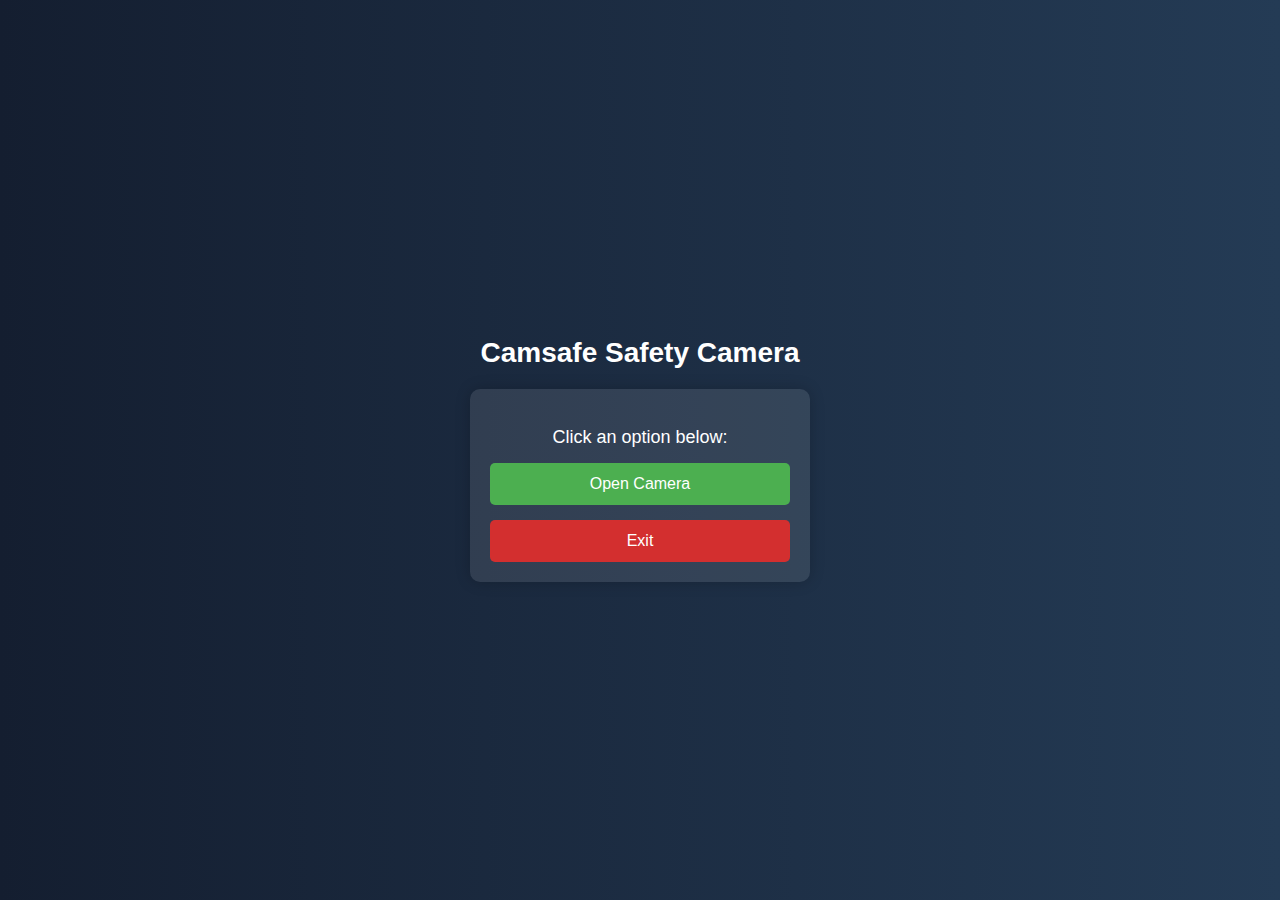
<file: index.html>
<!DOCTYPE html>
<html lang="en">
  <head>
    <meta charset="UTF-8" />
    <meta name="viewport" content="width=device-width, initial-scale=1.0" />
    <title>Camsafe Safety Camera</title>
    <link rel="stylesheet" href="styles.css" />
  </head>

  <body>
    <!-- Project Title Outside the Main Box -->
    <h1 class="main-heading">Camsafe Safety Camera</h1>

    <!-- Main Container -->
    <div class="container">
      <p class="instruction">Click an option below:</p>
      <div class="buttons">
        <a href="./model.html" class="btn open-camera" target="_blank"
          >Open Camera</a
        >
        <button class="btn exit" onclick="closeWindow()">Exit</button>
      </div>
    </div>

    <script>
      function closeWindow() {
        window.close(); // Tries to close the tab
      }
    </script>
  </body>
</html>
</file>
<file: styles.css>
/* Gradient Background */
body {
    margin: 0;
    font-family: Arial, sans-serif;
    display: flex;
    flex-direction: column;
    justify-content: center;
    align-items: center;
    height: 100vh;
    background: linear-gradient(to right, #141E30, #243B55);
    color: white;
    text-align: center;
}

/* Main Heading (Outside the Box) */
.main-heading {
    font-size: 28px;
    margin-bottom: 20px;
}

/* Main Container */
.container {
    padding: 20px;
    background: rgba(255, 255, 255, 0.1);
    border-radius: 10px;
    box-shadow: 0px 0px 15px rgba(0, 0, 0, 0.2);
    width: 300px;
}

/* Instruction Text */
.instruction {
    margin-bottom: 15px;
    font-size: 18px;
}

/* Buttons */
.buttons {
    display: flex;
    flex-direction: column;
    gap: 15px;
}

.btn {
    text-decoration: none;
    padding: 12px 20px;
    font-size: 16px;
    border-radius: 5px;
    border: none;
    cursor: pointer;
    transition: 0.3s ease;
    text-align: center;
}

/* Open Camera Button */
.open-camera {
    background-color: #4CAF50;
    color: white;
}

/* Exit Button */
.exit {
    background-color: #D32F2F;
    color: white;
}

/* Button Hover Effects */
.open-camera:hover {
    background-color: #388E3C;
}

.exit:hover {
    background-color: #B71C1C;
}
</file>
